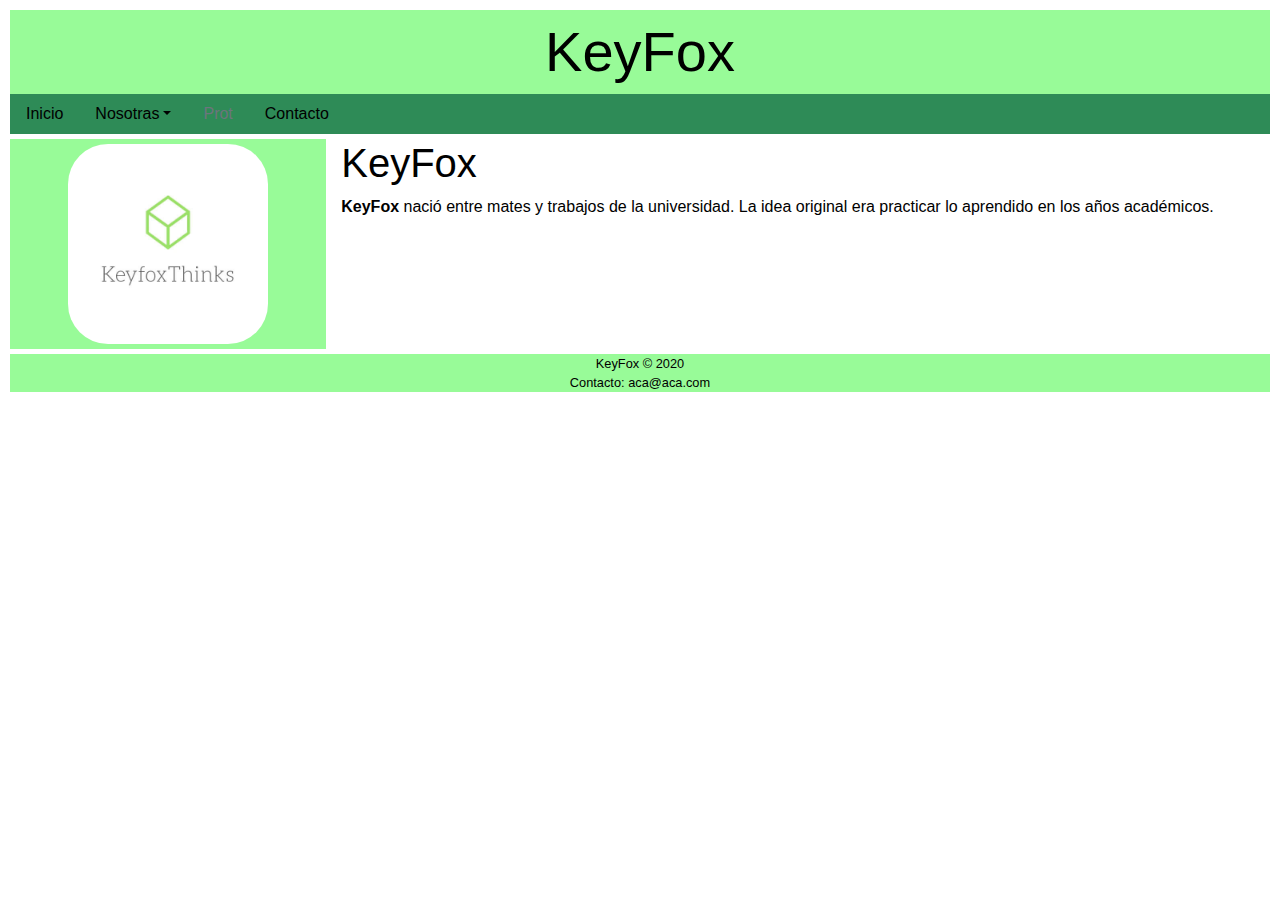
<file: index.html>
<!DOCTYPE html>
<html lang="es">
<head>
	<!-- Required meta tags -->
    <meta charset="utf-8">
    <meta name="viewport" content="width=device-width, initial-scale=1, shrink-to-fit=no">

    <!-- Bootstrap CSS -->
    <link rel="stylesheet" href="https://stackpath.bootstrapcdn.com/bootstrap/4.4.1/css/bootstrap.min.css" integrity="sha384-Vkoo8x4CGsO3+Hhxv8T/Q5PaXtkKtu6ug5TOeNV6gBiFeWPGFN9MuhOf23Q9Ifjh" crossorigin="anonymous">
    <link rel="stylesheet" href="style.css" />
    <title>KeyFox</title>
</head>
<body>
	<header>
		<div class="titulo">KeyFox</div>
		<nav>
			<ul class="nav nav-pills">
				<li class="nav-item"><a class="nav-link" href="index.html">Inicio</a></li>
				<li class="nav-item dropdown"><a class="nav-link dropdown-toggle" data-toggle="dropdown" href="#">Nosotras</a>
					<div class="dropdown-menu">
						<a class="dropdown-item" href="flavia.html">Flavia</a>
						<a class="dropdown-item" href="silvia.html">Silvia</a>
				</li>
				<li class="nav-item"><a class="nav-link disabled" href="#">Prot</a></li>
				<li class="nav-item"><a class="nav-link" href="contacto.html">Contacto</a></li>
			</ul>
		</nav>
	</header>
	<section>
		<div class="container-fluid">
  			<div class="row">
    			<div class="col-sm-3 izquierda">
      				<img class="logo img-fluid mx-auto d-block" src="imagen/logo.jpg" alt="Logo de KeyFox" />
    			</div>
    			<div class="col-sm-9 derecha">
      				<h1>KeyFox</h1>
      				<p><strong>KeyFox</strong> nació entre mates y trabajos de la universidad. La idea original era practicar lo aprendido en los años académicos.
    			</div>
			</div>
		</div>
	</section>
	<footer>
		<div>KeyFox &copy; 2020</div>
		<div>Contacto: aca@aca.com</div>
	</footer>


	<!-- Optional JavaScript -->
    <!-- jQuery first, then Popper.js, then Bootstrap JS -->
    <script src="https://code.jquery.com/jquery-3.4.1.slim.min.js" integrity="sha384-J6qa4849blE2+poT4WnyKhv5vZF5SrPo0iEjwBvKU7imGFAV0wwj1yYfoRSJoZ+n" crossorigin="anonymous"></script>
    <script src="https://cdn.jsdelivr.net/npm/popper.js@1.16.0/dist/umd/popper.min.js" integrity="sha384-Q6E9RHvbIyZFJoft+2mJbHaEWldlvI9IOYy5n3zV9zzTtmI3UksdQRVvoxMfooAo" crossorigin="anonymous"></script>
    <script src="https://stackpath.bootstrapcdn.com/bootstrap/4.4.1/js/bootstrap.min.js" integrity="sha384-wfSDF2E50Y2D1uUdj0O3uMBJnjuUD4Ih7YwaYd1iqfktj0Uod8GCExl3Og8ifwB6" crossorigin="anonymous"></script>
</body>
</html>
</file>
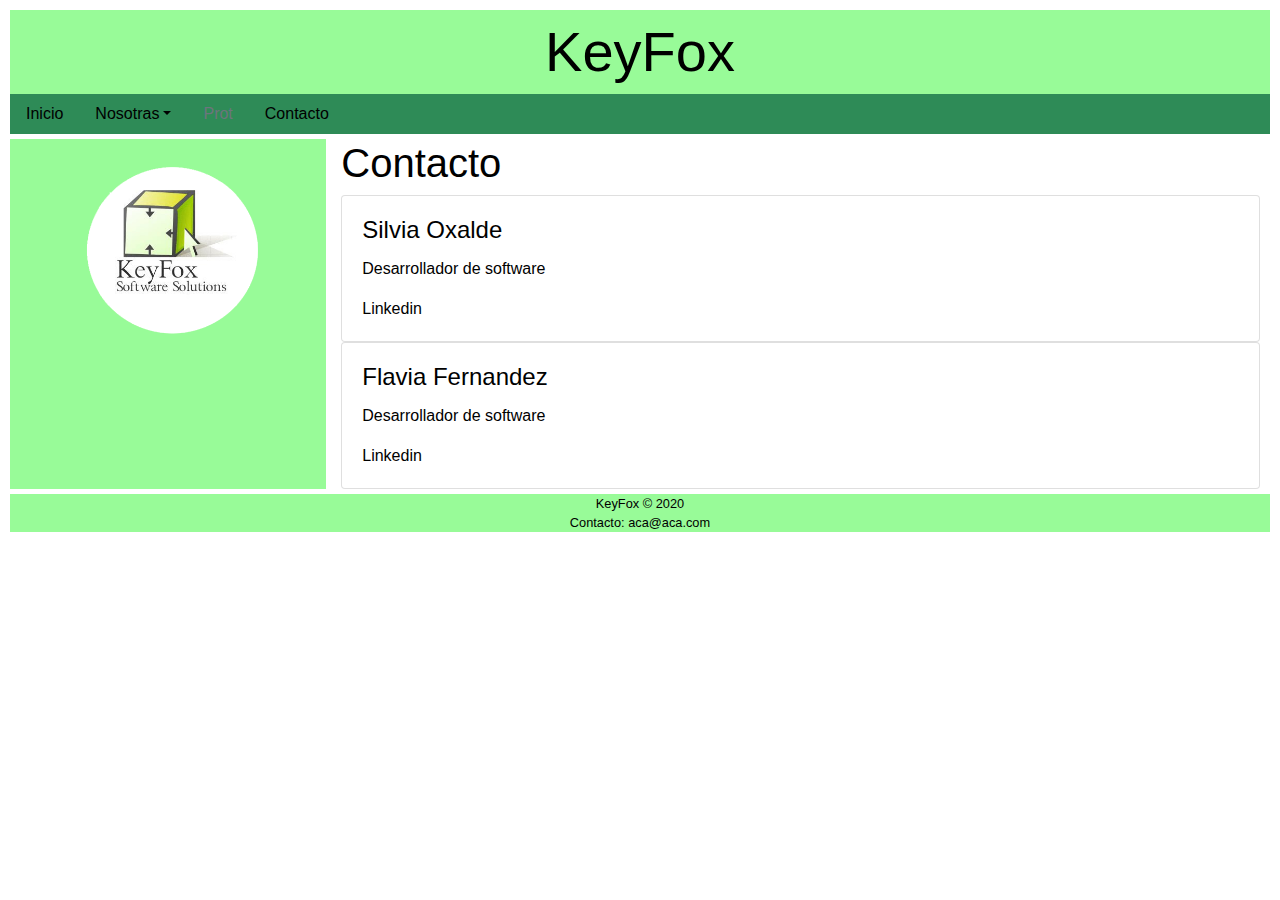
<file: contacto.html>
<!DOCTYPE html>
<html lang="es">
<head>
	<!-- Required meta tags -->
    <meta charset="utf-8">
    <meta name="viewport" content="width=device-width, initial-scale=1, shrink-to-fit=no">

    <!-- Bootstrap CSS -->
    <link rel="stylesheet" href="https://stackpath.bootstrapcdn.com/bootstrap/4.4.1/css/bootstrap.min.css" integrity="sha384-Vkoo8x4CGsO3+Hhxv8T/Q5PaXtkKtu6ug5TOeNV6gBiFeWPGFN9MuhOf23Q9Ifjh" crossorigin="anonymous">
    <link rel="stylesheet" href="style.css" />
    <title>KeyFox</title>
</head>
<body>
	<header>
		<div class="titulo">KeyFox</div>
		<nav>
			<ul class="nav nav-pills">
				<li class="nav-item"><a class="nav-link" href="index.html">Inicio</a></li>
				<li class="nav-item dropdown"><a class="nav-link dropdown-toggle" data-toggle="dropdown" href="#">Nosotras</a>
					<div class="dropdown-menu">
						<a class="dropdown-item" href="flavia.html">Flavia</a>
						<a class="dropdown-item" href="silvia.html">Silvia</a>
				</li>
				<li class="nav-item"><a class="nav-link disabled" href="#">Prot</a></li>
				<li class="nav-item"><a class="nav-link" href="contacto.html">Contacto</a></li>
			</ul>
		</nav>
	</header>
	<section>
		<div class="container-fluid">
  			<div class="row">
    			<div class="col-sm-3 izquierda">
      				<img class="logo img-fluid mx-auto d-block" src="imagen/logo.png" alt="Logo de KeyFox" />
    			</div>
    			<div class="col-sm-9 derecha">
      				<h1>Contacto</h1>

      				<div class="card">
      					<div class="card-body">
      						<h4 class="card-title">Silvia Oxalde</h4>
      						<p class="card-text">Desarrollador de software</p>
      						<a href="https://www.linkedin.com/in/silviaox/" class="card-link">Linkedin</a>
      					</div>
      				</div>
      				<div class="card">
      					<div class="card-body">
      						<h4 class="card-title">Flavia Fernandez</h4>
      						<p class="card-text">Desarrollador de software</p>
      						<a href="#">Linkedin</a>
      					</div>
      				</div>
    			</div>

			</div>
		</div>
	</section>
	<footer>
		<div>KeyFox &copy; 2020</div>
		<div>Contacto: aca@aca.com</div>
	</footer>


	<!-- Optional JavaScript -->
    <!-- jQuery first, then Popper.js, then Bootstrap JS -->
    <script src="https://code.jquery.com/jquery-3.4.1.slim.min.js" integrity="sha384-J6qa4849blE2+poT4WnyKhv5vZF5SrPo0iEjwBvKU7imGFAV0wwj1yYfoRSJoZ+n" crossorigin="anonymous"></script>
    <script src="https://cdn.jsdelivr.net/npm/popper.js@1.16.0/dist/umd/popper.min.js" integrity="sha384-Q6E9RHvbIyZFJoft+2mJbHaEWldlvI9IOYy5n3zV9zzTtmI3UksdQRVvoxMfooAo" crossorigin="anonymous"></script>
    <script src="https://stackpath.bootstrapcdn.com/bootstrap/4.4.1/js/bootstrap.min.js" integrity="sha384-wfSDF2E50Y2D1uUdj0O3uMBJnjuUD4Ih7YwaYd1iqfktj0Uod8GCExl3Og8ifwB6" crossorigin="anonymous"></script>
</body>
</html>
</file>
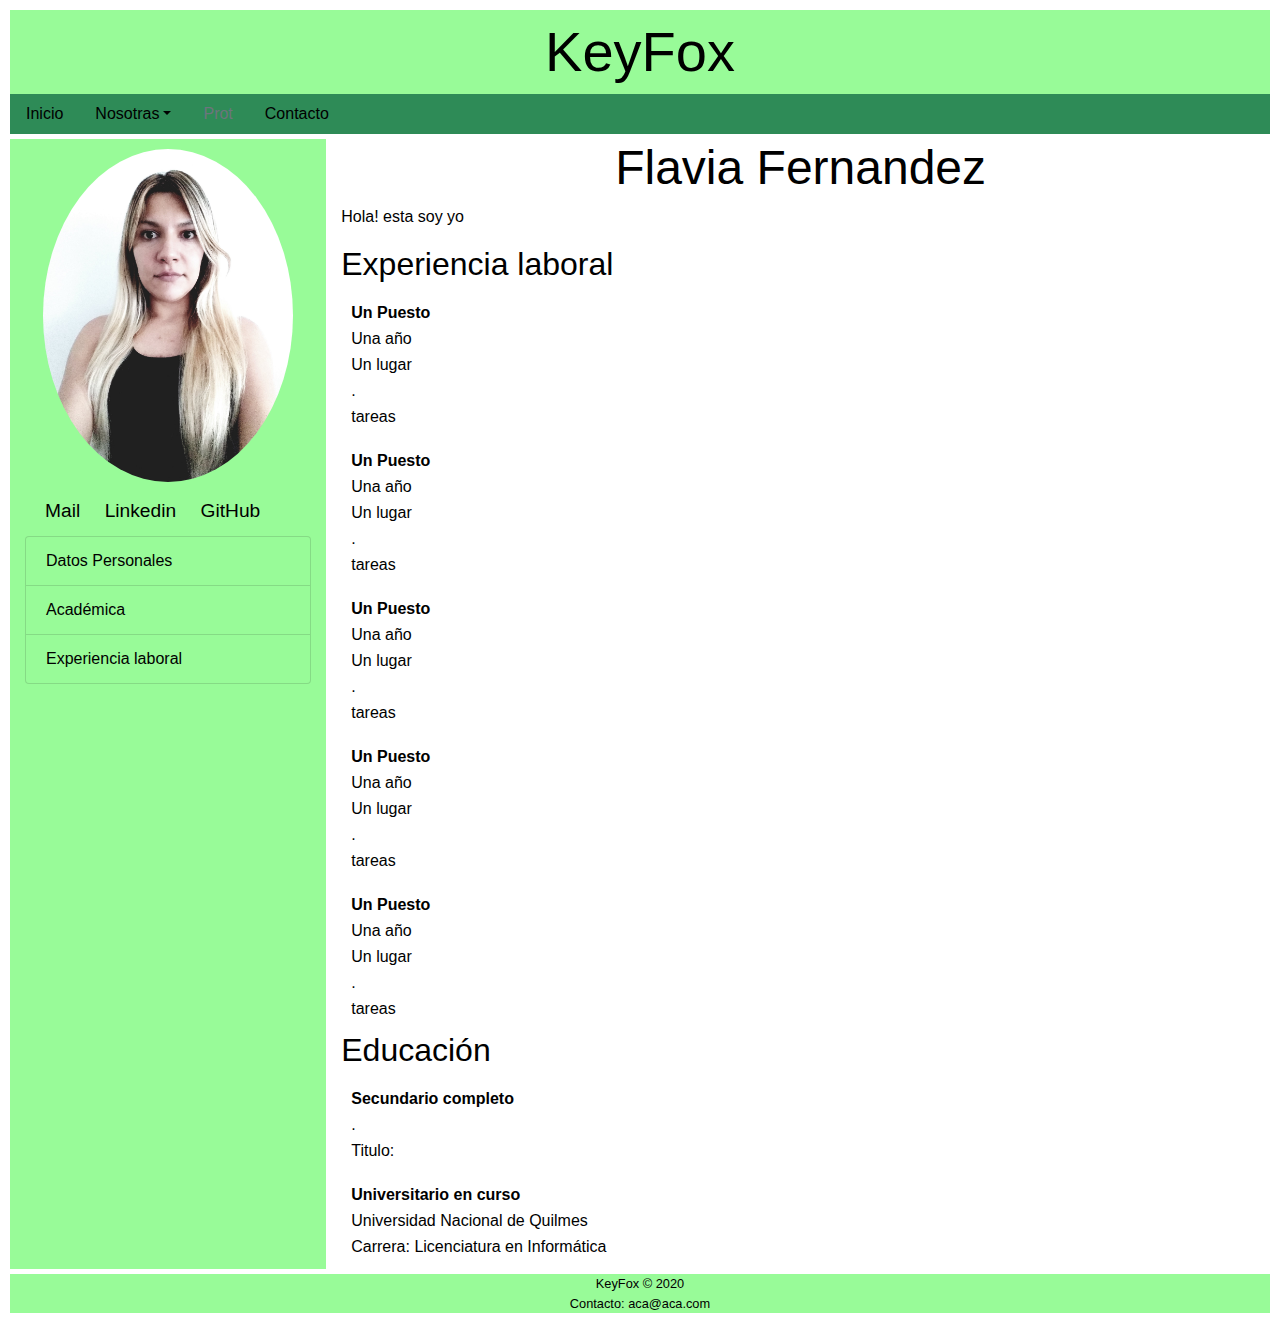
<file: flavia.html>
<!DOCTYPE html>
<html lang="es">
<head>
	<!-- Required meta tags -->
    <meta charset="UTF-8">
    <meta name="viewport" content="width=device-width, initial-scale=1, shrink-to-fit=no">
    <!-- Bootstrap CSS -->
    <link rel="stylesheet" href="https://stackpath.bootstrapcdn.com/bootstrap/4.4.1/css/bootstrap.min.css" integrity="sha384-Vkoo8x4CGsO3+Hhxv8T/Q5PaXtkKtu6ug5TOeNV6gBiFeWPGFN9MuhOf23Q9Ifjh" crossorigin="anonymous">
    <link rel="stylesheet" href="style.css" />
    <title>KeyFox</title>
</head>
<body>
	<header>
		<div class="titulo">KeyFox</div>
		<nav>
			<ul class="nav nav-pills">
				<li class="nav-item"><a class="nav-link" href="index.html">Inicio</a></li>
				<li class="nav-item dropdown"><a class="nav-link dropdown-toggle" data-toggle="dropdown" href="#">Nosotras</a>
					<div class="dropdown-menu">
						<a class="dropdown-item" href="flavia.html">Flavia</a>
						<a class="dropdown-item" href="silvia.html">Silvia</a>
				</li>
				<li class="nav-item"><a class="nav-link disabled" href="#">Prot</a></li>
				<li class="nav-item"><a class="nav-link" href="contacto.html">Contacto</a></li>
			</ul>
		</nav>
	</header>
	<section>
		<div class="container-fluid">
  			<div class="row">
    			<div class="col-sm-3 izquierda">
      				<img class="mi-foto img-fluid mx-auto d-block" src="imagen/flavia.jpg" alt="Foto de Silvia Oxalde" />
      				<div class="caja">
      					<a class="mi-contacto" href="#">Mail</a>
      					<a class="mi-contacto" href="#">Linkedin</a>
      					<a class="mi-contacto" href="#">GitHub</a>
      				</div>
      				<div class="list-group ">
      					<a href="#" class="list-group-item list-group-item-action mi-menu">Datos Personales</a>
      					<a href="#educacion" class="list-group-item list-group-item-action mi-menu">Académica</a>
      					<a href="#laboral" class="list-group-item list-group-item-action mi-menu">Experiencia laboral</a>
      				</div>
    			</div>
    			<div class="col-sm-9 derecha">
      				<h1 class="mi-nombre">Flavia Fernandez</h1>
      				<p>Hola! esta soy yo</p>
      				<h2 class="subtitulo" id="laboral">Experiencia laboral</h2>
      					<div class="caja">
      						<div class="un-titulo">Un Puesto</div>
      						<div class="un-lugar">Una año</div>
      						<div class="un-lugar">Un lugar</div>
      						<div class="un-lugar">.</div>
      						<div class="un-lugar">tareas</div>
      					</div>
       					<div class="caja">
      						<div class="un-titulo">Un Puesto</div>
      						<div class="un-lugar">Una año</div>
      						<div class="un-lugar">Un lugar</div>
      						<div class="un-lugar">.</div>
      						<div class="un-lugar">tareas</div>
      					</div>
      					<div class="caja">
      						<div class="un-titulo">Un Puesto</div>
      						<div class="un-lugar">Una año</div>
      						<div class="un-lugar">Un lugar</div>
      						<div class="un-lugar">.</div>
      						<div class="un-lugar">tareas</div>
      					</div>
      					<div class="caja">
      						<div class="un-titulo">Un Puesto</div>
      						<div class="un-lugar">Una año</div>
      						<div class="un-lugar">Un lugar</div>
      						<div class="un-lugar">.</div>
      						<div class="un-lugar">tareas</div>
      					</div>
      					<div class="caja">
      						<div class="un-titulo">Un Puesto</div>
      						<div class="un-lugar">Una año</div>
      						<div class="un-lugar">Un lugar</div>
      						<div class="un-lugar">.</div>
      						<div class="un-lugar">tareas</div>
      					</div>
      				<h2>Educación</h2>
      				<div clas="caja mi-educacion" id="educacion">
      					<div class="caja">
      						<div class="un-titulo">Secundario completo</div>
      						<div class="un-lugar">.</div>
      						<div class="un-lugar">Titulo:</div>
      					</div>
      					<div class="caja">
      						<div class="un-titulo">Universitario en curso</div>
      						<div class="un-lugar"><a href="#">Universidad Nacional de Quilmes</a></div>
      						<div class="un-lugar">Carrera: Licenciatura en Informática</div>
      					</div>
      				<div>
    			</div>
			</div>
		</div>
	</section>
	<footer>
		<div>KeyFox &copy; 2020</div>
		<div>Contacto: aca@aca.com</div>
	</footer>


	<!-- Optional JavaScript -->
    <!-- jQuery first, then Popper.js, then Bootstrap JS -->
    <script src="https://code.jquery.com/jquery-3.4.1.slim.min.js" integrity="sha384-J6qa4849blE2+poT4WnyKhv5vZF5SrPo0iEjwBvKU7imGFAV0wwj1yYfoRSJoZ+n" crossorigin="anonymous"></script>
    <script src="https://cdn.jsdelivr.net/npm/popper.js@1.16.0/dist/umd/popper.min.js" integrity="sha384-Q6E9RHvbIyZFJoft+2mJbHaEWldlvI9IOYy5n3zV9zzTtmI3UksdQRVvoxMfooAo" crossorigin="anonymous"></script>
    <script src="https://stackpath.bootstrapcdn.com/bootstrap/4.4.1/js/bootstrap.min.js" integrity="sha384-wfSDF2E50Y2D1uUdj0O3uMBJnjuUD4Ih7YwaYd1iqfktj0Uod8GCExl3Og8ifwB6" crossorigin="anonymous"></script>
</body>
</html>
</file>
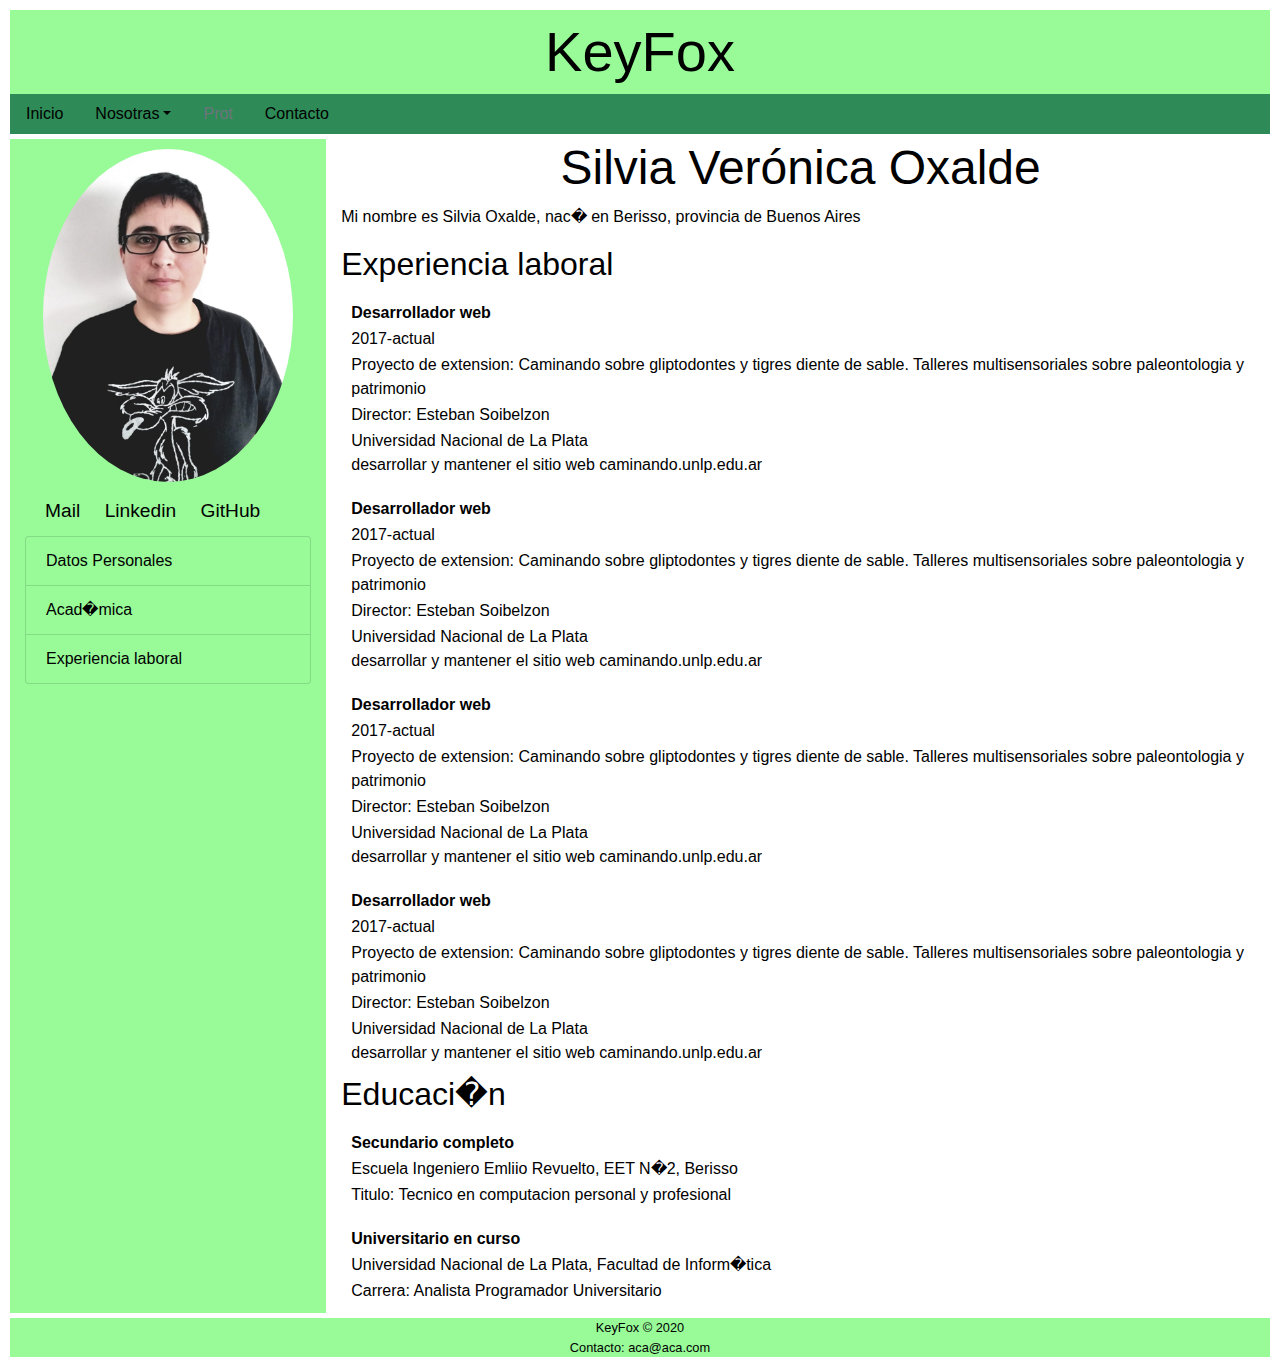
<file: silvia.html>
<!DOCTYPE html>
<html lang="es">
<head>
	<!-- Required meta tags -->
    <meta charset="UTF-8">
    <meta name="viewport" content="width=device-width, initial-scale=1, shrink-to-fit=no">
    <!-- Bootstrap CSS -->
    <link rel="stylesheet" href="https://stackpath.bootstrapcdn.com/bootstrap/4.4.1/css/bootstrap.min.css" integrity="sha384-Vkoo8x4CGsO3+Hhxv8T/Q5PaXtkKtu6ug5TOeNV6gBiFeWPGFN9MuhOf23Q9Ifjh" crossorigin="anonymous">
    <link rel="stylesheet" href="style.css" />
    <title>KeyFox</title>
</head>
<body>
	<header>
		<div class="titulo">KeyFox</div>
		<nav>
			<ul class="nav nav-pills">
				<li class="nav-item"><a class="nav-link" href="index.html">Inicio</a></li>
				<li class="nav-item dropdown"><a class="nav-link dropdown-toggle" data-toggle="dropdown" href="#">Nosotras</a>
					<div class="dropdown-menu">
						<a class="dropdown-item" href="flavia.html">Flavia</a>
						<a class="dropdown-item" href="silvia.html">Silvia</a>
				</li>
				<li class="nav-item"><a class="nav-link disabled" href="#">Prot</a></li>
				<li class="nav-item"><a class="nav-link" href="contacto.html">Contacto</a></li>
			</ul>
		</nav>
	</header>
	<section>
		<div class="container-fluid">
  			<div class="row">
    			<div class="col-sm-3 izquierda">
      				<img class="mi-foto img-fluid mx-auto d-block" src="imagen/silvia1.jpeg" alt="Foto de Silvia Oxalde" />
      				<div class="caja">
      					<a class="mi-contacto" href="#">Mail</a>
      					<a class="mi-contacto" href="#">Linkedin</a>
      					<a class="mi-contacto" href="#">GitHub</a>
      				</div>
      				<div class="list-group ">
      					<a href="#" class="list-group-item list-group-item-action mi-menu">Datos Personales</a>
      					<a href="#educacion" class="list-group-item list-group-item-action mi-menu">Acad�mica</a>
      					<a href="#laboral" class="list-group-item list-group-item-action mi-menu">Experiencia laboral</a>
      				</div>
    			</div>
    			<div class="col-sm-9 derecha">
      				<h1 class="mi-nombre">Silvia Ver&oacute;nica Oxalde</h1>
      				<p>Mi nombre es Silvia Oxalde, nac� en Berisso, provincia de Buenos Aires</p>
      				<h2 class="subtitulo" id="laboral">Experiencia laboral</h2>
      					<div class="caja">
      						<div class="un-titulo">Desarrollador web</div>
      						<div class="un-lugar">2017-actual</div>
      						<div class="un-lugar">Proyecto de extension: Caminando sobre gliptodontes y tigres diente de sable. Talleres multisensoriales sobre paleontologia y patrimonio</div>
      						<div class="un-lugar">Director: Esteban Soibelzon</div>
      						<div class="un-lugar"><a href="unlp.edu.ar">Universidad Nacional de La Plata</a></div>
      						<div class="una-tarea">desarrollar y mantener el sitio web <a href="caminando.unlp.edu.ar">caminando.unlp.edu.ar</a></div>
      					</div>
      					<div class="caja">
      						<div class="un-titulo">Desarrollador web</div>
      						<div class="un-lugar">2017-actual</div>
      						<div class="un-lugar">Proyecto de extension: Caminando sobre gliptodontes y tigres diente de sable. Talleres multisensoriales sobre paleontologia y patrimonio</div>
      						<div class="un-lugar">Director: Esteban Soibelzon</div>
      						<div class="un-lugar"><a href="unlp.edu.ar">Universidad Nacional de La Plata</a></div>
      						<div class="una-tarea">desarrollar y mantener el sitio web <a href="caminando.unlp.edu.ar">caminando.unlp.edu.ar</a></div>
      					</div>
      					<div class="caja">
      						<div class="un-titulo">Desarrollador web</div>
      						<div class="un-lugar">2017-actual</div>
      						<div class="un-lugar">Proyecto de extension: Caminando sobre gliptodontes y tigres diente de sable. Talleres multisensoriales sobre paleontologia y patrimonio</div>
      						<div class="un-lugar">Director: Esteban Soibelzon</div>
      						<div class="un-lugar"><a href="unlp.edu.ar">Universidad Nacional de La Plata</a></div>
      						<div class="una-tarea">desarrollar y mantener el sitio web <a href="caminando.unlp.edu.ar">caminando.unlp.edu.ar</a></div>
      					</div>
      					<div class="caja">
      						<div class="un-titulo">Desarrollador web</div>
      						<div class="un-lugar">2017-actual</div>
      						<div class="un-lugar">Proyecto de extension: Caminando sobre gliptodontes y tigres diente de sable. Talleres multisensoriales sobre paleontologia y patrimonio</div>
      						<div class="un-lugar">Director: Esteban Soibelzon</div>
      						<div class="un-lugar"><a href="unlp.edu.ar">Universidad Nacional de La Plata</a></div>
      						<div class="una-tarea">desarrollar y mantener el sitio web <a href="caminando.unlp.edu.ar">caminando.unlp.edu.ar</a></div>
      					</div>
      				<h2>Educaci�n</h2>
      				<div clas="caja mi-educacion" id="educacion">
      					<div class="caja">
      						<div class="un-titulo">Secundario completo</div>
      						<div class="un-lugar"><a href="http://berissotecnica2.blogspot.com/">Escuela Ingeniero Emliio Revuelto, EET N�2, Berisso</a></div>
      						<div class="un-lugar">Titulo: Tecnico en computacion personal y profesional</div>
      					</div>
      					<div class="caja">
      						<div class="un-titulo">Universitario en curso</div>
      						<div class="un-lugar"><a href="https://www.info.unlp.edu.ar/">Universidad Nacional de La Plata, Facultad de Inform�tica</a></div>
      						<div class="un-lugar">Carrera: Analista Programador Universitario</div>
      					</div>
      				<div>
    			</div>
			</div>
		</div>
	</section>
	<footer>
		<div>KeyFox &copy; 2020</div>
		<div>Contacto: aca@aca.com</div>
	</footer>


	<!-- Optional JavaScript -->
    <!-- jQuery first, then Popper.js, then Bootstrap JS -->
    <script src="https://code.jquery.com/jquery-3.4.1.slim.min.js" integrity="sha384-J6qa4849blE2+poT4WnyKhv5vZF5SrPo0iEjwBvKU7imGFAV0wwj1yYfoRSJoZ+n" crossorigin="anonymous"></script>
    <script src="https://cdn.jsdelivr.net/npm/popper.js@1.16.0/dist/umd/popper.min.js" integrity="sha384-Q6E9RHvbIyZFJoft+2mJbHaEWldlvI9IOYy5n3zV9zzTtmI3UksdQRVvoxMfooAo" crossorigin="anonymous"></script>
    <script src="https://stackpath.bootstrapcdn.com/bootstrap/4.4.1/js/bootstrap.min.js" integrity="sha384-wfSDF2E50Y2D1uUdj0O3uMBJnjuUD4Ih7YwaYd1iqfktj0Uod8GCExl3Og8ifwB6" crossorigin="anonymous"></script>
</body>
</html>
</file>
<file: style.css>
body{
	font-size:16px;
	background-color: white;
	color: black;
	margin:5px;
	text-align: left;
}
a {
	color:black;
}
ul{
	list-style: none;
}

header{
	padding: 5px;
}
.nav {
	background-color:seagreen;
}

.titulo{
	background-color:palegreen;
	text-align: center;
	font-size:3.5em;
	text-rendering: optimizeLegibility;
}
.izquierda{
	background-color:palegreen;
}
.logo {
	max-width: 200px;
	border-radius: 20%;
	margin:5px;
}
.mi-foto{
	max-width: 250px;
	border-radius:50%;
	margin: 10px;
}
.caja{
	padding:5px;
	margin:5px;
}
.mi-contacto{
	margin: 5px;
	padding: 5px;
	color: black;
	font-size: 1.2em;
}
.mi-nombre{
	font-size: 3em;
	text-align: center;
}
.mi-menu{
	background-color:palegreen;
	color: black;
}
.un-titulo{
	padding-top: 5px;
	font-weight: bold;
}
.un-lugar{
	padding-top:2px;

}


section{
	margin-left:5px;
}

footer{
	background-color:palegreen;
	margin: 5px;
	text-align:center;
	font-size: 0.8em;
}
</file>
